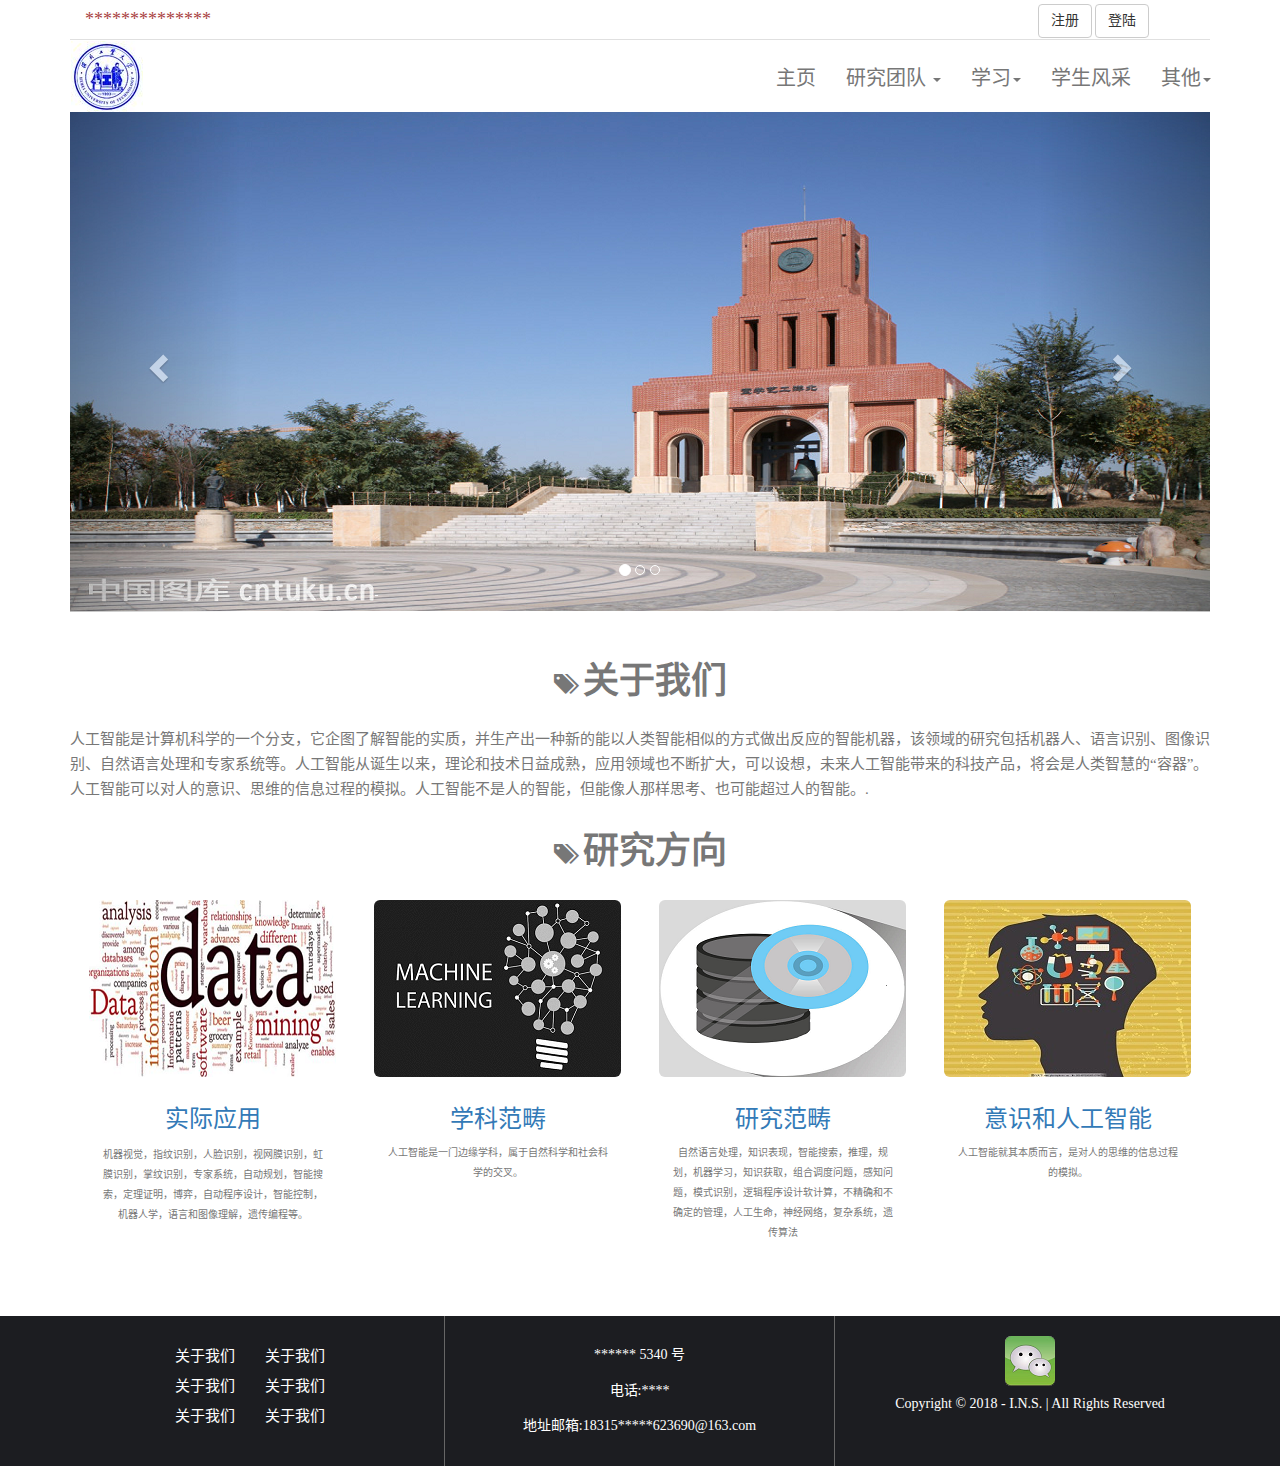
<file: index.html>
<!DOCTYPE html>
<html lang="zh-CN">
<head>
    <meta charset="utf-8">
    <meta http-equiv="X-UA-Compatible" content="IE=edge">
    <meta name="viewport" content="width=device-width, initial-scale=1">
    <!-- 上述3个meta标签*必须*放在最前面，任何其他内容都*必须*跟随其后！ -->
    <title>Home</title>

    <!-- 引入的Bootstrap核心样式及文件 -->
    <link href="lib/bootstrap/css/bootstrap.css" rel="stylesheet">
    <!--自己的样式或者其他文件-->
    <link href="css/index.css" rel="stylesheet">
</head>
<body>
<!--头部顶部-->
<header id="lk_header">
    <div class="container">
        <div class="top-bar hidden-sm hidden-xs text-center">
        <div class="container">
            <div class="row">
                <div class="top-bar-1 col-md-9 one">
                    <h4 class="text-danger pull-left">**************</h4>
                </div>
                <div class="top-bar-4 col-md-3 two">
                    <button class="btn btn-default" type="submit">注册</button>
                    <button class="btn btn-default" type="submit">登陆</button>
                </div>
            </div>
        </div>
    </div>
    </div>
    <!--顶部导航-->
    <div class="container">
    <nav class="navbar navbar-default navbar-lk" >
        <div class="container">
            <!-- 导航栏 -->
            <div class="navbar-header">
                <button type="button" class="navbar-toggle collapsed" data-toggle="collapse"
                        data-target="#bs-example-navbar-collapse-1" aria-expanded="false">
                    <span class="sr-only">Toggle navigation</span>
                    <span class="icon-bar"></span>
                    <span class="icon-bar"></span>
                    <span class="icon-bar"></span>
                </button>
                <a class="navbar-brand" href="#">
                    <img src="imgs/logo.jpg" alt="Hibut"></a>
            </div>
            <!-- 导航栏左侧 -->
            <div class="collapse navbar-collapse" id="bs-example-navbar-collapse-1">

                <ul class="nav navbar-nav navbar-right">
                    <li class="dropdown">
                        <a style="font-size: 20px" href="video.html" class="dropdown-toggle" data-toggle="dropdown" role="button" aria-haspopup="true"
                           aria-expanded="false">学习<span class="caret"></span></a>
                        <ul class="dropdown-menu">
                            <li><a href="video.html">模式匹配</a></li>
                            <li><a href="bluestore.html">绿色存储</a></li>
                            <li><a href="#">其他</a></li>

                        </ul>
                    </li>
                    <li><a style="font-size: 20px" href="student.html" target="view_window">学生风采</a></li>
                    <li class="dropdown">
                        <a style="font-size: 20px" href="#" class="dropdown-toggle" data-toggle="dropdown" role="button" aria-haspopup="true"
                           aria-expanded="false">其他<span class="caret"></span></a>
                        <ul class="dropdown-menu">
                            <li><a href="publication.html">*****</a></li>
                            <li><a href="#">***</a></li>
                            <li><a href="#">***</a></li>
                            <li role="separator" class="divider"></li>
                            <li><a href="#">****</a></li>

                        </ul>
                    </li>
                </ul>
                <ul class="nav navbar-nav navbar-right">
                    <li><a style="font-size: 20px" href="index.html">主页</a></li>
                    <li class="dropdown">
                        <a style="font-size: 20px" href="#" class="dropdown-toggle" data-toggle="dropdown" role="button"
                           aria-haspopup="true" aria-expanded="false">研究团队 <span class="caret"></span></a>
                        <ul class="dropdown-menu">
                            <li><a href="#" target="view_window">***</a></li>
                            <li><a href="#" target="view_window">**</a></li>
                            <li><a href="#" target="view_window">***</a></li>
                            <li><a href="#" target="view_window">***</a></li>
                            <li role="separator" class="divider"></li>
                            <li><a href="#"target="view_window">******</a></li>
                        </ul>
                    </li>
                </ul>
            </div><!-- /.navbar-collapse -->
        </div><!-- /.container-fluid -->

    </nav>
</div>
</header>

<!--轮播图-->
<section id="lk_carousel">
    <div class="container">
    <div id="carousel-example-generic" class="carousel slide" data-ride="carousel">
        <!-- 指示器 -->
        <ol class="carousel-indicators">
            <li data-target="#carousel-example-generic" data-slide-to="0" class="active"></li>
            <li data-target="#carousel-example-generic" data-slide-to="1"></li>
            <li data-target="#carousel-example-generic" data-slide-to="2"></li>
        </ol>

        <!-- 中间滚动内容 -->
        <div class="carousel-inner" role="listbox">
            <div class="item active">
                <img src="imgs/slide-1.png" alt="view-1">
                <div class="carousel-caption">
                </div>
            </div>
            <div class="item">
                <img src="imgs/slide-2.png" alt="view-2">
                <div class="carousel-caption">
                </div>
            </div>
            <div class="item">
                <img src="imgs/slide-3.png" alt="view-3">
                <div class="carousel-caption">
                </div>
            </div>
        </div>

        <!-- 左右控制 -->
        <a class="left carousel-control" href="#carousel-example-generic" role="button" data-slide="prev">
            <span class="glyphicon glyphicon-chevron-left" aria-hidden="true"></span>
            <span class="sr-only">Previous</span>
        </a>
        <a class="right carousel-control" href="#carousel-example-generic" role="button" data-slide="next">
            <span class="glyphicon glyphicon-chevron-right" aria-hidden="true"></span>
            <span class="sr-only">Next</span>
        </a>
    </div>
    </div>
</section>
<!--轮播图-->

<!--关于我们-->
<section id="lk_about">
    <!--标题 -->
    <div class="container">
        <div class="modal-title text-center">
            <h1 class="text-muted"><strong><span class="glyphicon glyphicon-tags" style="font-size: 20px "></span>
                关于我们</strong></h1>
        </div>
        <!--标题 -->
        <!--研究所介绍-->
        <div class="introduction">
        <p class="text-muted">人工智能是计算机科学的一个分支，它企图了解智能的实质，并生产出一种新的能以人类智能相似的方式做出反应的智能机器，该领域的研究包括机器人、语言识别、图像识别、自然语言处理和专家系统等。人工智能从诞生以来，理论和技术日益成熟，应用领域也不断扩大，可以设想，未来人工智能带来的科技产品，将会是人类智慧的“容器”。人工智能可以对人的意识、思维的信息过程的模拟。人工智能不是人的智能，但能像人那样思考、也可能超过人的智能。.</p>
    </div>
        <!--研究方向-->
        <div class="resreach">

            <div class="container-fluid">
                <div class="modal-title text-center">
                    <h1 class="text-muted"><strong><span class="glyphicon glyphicon-tags" style="font-size: 20px "></span>
                        研究方向</strong></h1>
                </div>
                <div class="row">
                    <div class="col-sm-3">
                        <div class="thumbnail">
                            <img class="img-rounded" src="imgs/resreach-1.png" alt="school">
                            <div class="caption">
                                <h3 class="text-center text-primary" >实际应用
                                </h3>
                                <h5 class="text-center text-muted text-1">机器视觉，指纹识别，人脸识别，视网膜识别，虹膜识别，掌纹识别，专家系统，自动规划，智能搜索，定理证明，博弈，自动程序设计，智能控制，机器人学，语言和图像理解，遗传编程等。</h5>
                            </div>
                        </div>
                    </div>
                    <div class="col-sm-3">
                        <div class="thumbnail">
                            <img class="img-rounded" src="imgs/resreach-2.png" alt="school">
                            <div class="caption">
                                <h3 class="text-center text-primary">学科范畴
                                </h3>
                                <h5 class="text-center text-muted">人工智能是一门边缘学科，属于自然科学和社会科学的交叉。
                                    </h5>
                            </div>
                        </div>
                    </div>
                    <div class="col-sm-3">
                        <div class="thumbnail">
                            <img class="img-rounded" src="imgs/resreach-3.png" alt="school">
                            <div class="caption">
                                <h3 class="text-center text-primary">研究范畴
                                </h3>
                                <h5 class="text-center text-muted">自然语言处理，知识表现，智能搜索，推理，规划，机器学习，知识获取，组合调度问题，感知问题，模式识别，逻辑程序设计软计算，不精确和不确定的管理，人工生命，神经网络，复杂系统，遗传算法
                                </h5>
                            </div>
                        </div>
                    </div>
                    <div class="col-sm-3">
                        <div class="thumbnail">
                            <img class="img-rounded" src="imgs/resreach-4.png" alt="school">
                            <div class="caption">
                                <h3 class="text-center text-primary">意识和人工智能
                                </h3>
                                <h5 class="text-center text-muted">人工智能就其本质而言，是对人的思维的信息过程的模拟。
                                </h5>
                            </div>
                        </div>
                    </div>
                </div>
            </div>
        </div>
    </div>
</section>
<!--关于我们-->

<!--尾部信息-->
<section id="lk_footer">
    <div class="container">
        <div class="row bottom">
            <div class="col-md-4 one">
                <div class="row">
                    <ul class="col-md-6">
                        <li><a href="#">关于我们</a></li>
                        <li><a href="#">关于我们</a></li>
                        <li><a href="#">关于我们</a></li>
                    </ul>
                    <ul class="col-md-6">
                        <li><a href="#">关于我们</a></li>
                        <li><a href="#">关于我们</a></li>
                        <li><a href="#">关于我们</a></li>
                    </ul>
                </div>
            </div>
            <div class="col-md-4 two">
                <h5>****** 5340 号</h5>
                <h5>电话:****</h5>
                <h5>地址邮箱:18315*****623690@163.com</h5>
            </div>
            <div class="col-md-4 three">
                <img class="img-rounded" src="imgs/weixin.png" style="transform: none"
                     data-toggle="tooltip" data-placement="bottom" title="关注微信">
                <h5>Copyright © 2018 - I.N.S. | All Rights Reserved</h5>
            </div>
        </div>
    </div>
</section>
<!--尾部信息-->
<!-- jQuery (Bootstrap 的所有 JavaScript 插件都依赖 jQuery，所以必须放在前边) -->
<script src="lib/jquery/jquery-3.3.1.js"></script>
<script src="lib/bootstrap/js/bootstrap.js"></script>
<!-- 加载 Bootstrap 的所有 JavaScript 插件。你也可以根据需要只加载单个插件。自己的脚本文件 -->
<script src="js/index.js"></script>

</body>
</html>
</file>
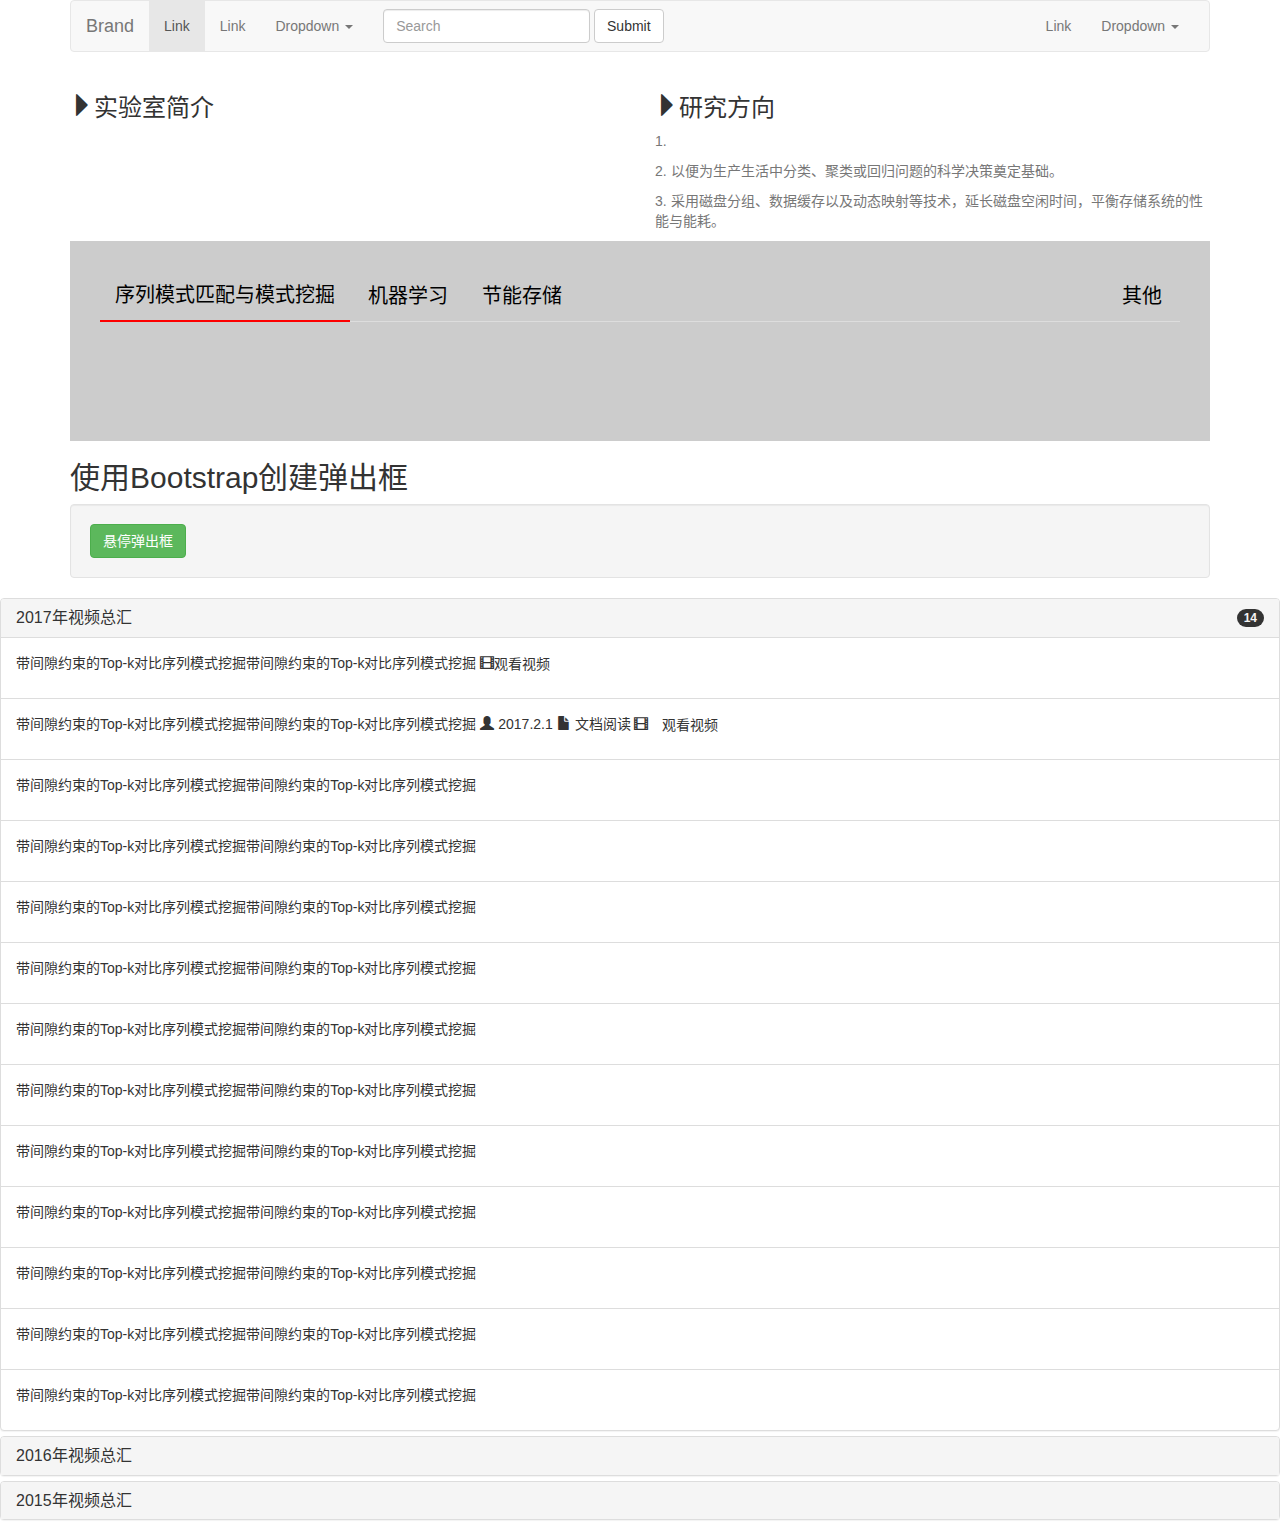
<file: index1.html>
<!DOCTYPE html>
<html lang="zh-CN">
<head>
    <meta charset="utf-8">
    <meta http-equiv="X-UA-Compatible" content="IE=edge">
    <meta name="viewport" content="width=device-width, initial-scale=1">
    <title>测试页</title>

    <link href="lib/bootstrap/css/bootstrap.css" rel="stylesheet">

    <script src="lib/bootstrap/js/bootstrap.js"></script>
    <script src="lib/jquery/jquery-3.3.1.js"></script>
    <script src="lib/html5shiv/html5shiv.min.js"></script>
    <script src="lib/respond/respond.js"></script>
    <style>
        /*.container{*/
            /*background-color: #cccccc;*/
            /*height: 300px;*/
        /*}*/
        #lk_protcut{
            background-color:#cccccc;
            padding: 30px;
            height: 200px;
        }
        #lk_protcut .nav{
            font-size: 20px;
        }
        #lk_protcut .nav a{
            color: #000000;
        }
        #lk_protcut .nav li.active a{
            border: none;
            background-color: transparent;
            border-bottom: 2px solid #fd0000;
        }
        .resreach .thumbnail{
            border: 0px;
        }



        .panel-group .panel-title > .badge {
            float: right;
        }

    </style>
    <script>
        $(function (){ 
            $("#example22").popover();
        });
    </script>
</head>
<body>
    <div class="container">
        <nav class="navbar navbar-default">
        <div class="container-fluid">
            <!-- Brand and toggle get grouped for better mobile display -->
            <div class="navbar-header">
                <button type="button" class="navbar-toggle collapsed" data-toggle="collapse" data-target="#bs-example-navbar-collapse-1" aria-expanded="false">
                    <span class="sr-only">Toggle navigation</span>
                    <span class="icon-bar"></span>
                    <span class="icon-bar"></span>
                    <span class="icon-bar"></span>
                </button>
                <a class="navbar-brand" href="#">Brand</a>
            </div>

            <!-- Collect the nav links, forms, and other content for toggling -->
            <div class="collapse navbar-collapse" id="bs-example-navbar-collapse-1">
                <ul class="nav navbar-nav">
                    <li class="active"><a href="#">Link <span class="sr-only">(current)</span></a></li>
                    <li><a href="#">Link</a></li>
                    <li class="dropdown">
                        <a href="#" class="dropdown-toggle" data-toggle="dropdown" role="button" aria-haspopup="true" aria-expanded="false">Dropdown <span class="caret"></span></a>
                        <ul class="dropdown-menu">
                            <li><a href="#">Action</a></li>
                            <li><a href="#">Another action</a></li>
                            <li><a href="#">Something else here</a></li>
                            <li role="separator" class="divider"></li>
                            <li><a href="#">Separated link</a></li>
                            <li role="separator" class="divider"></li>
                            <li><a href="#">One more separated link</a></li>
                        </ul>
                    </li>
                </ul>
                <form class="navbar-form navbar-left">
                    <div class="form-group">
                        <input type="text" class="form-control" placeholder="Search">
                    </div>
                    <button type="submit" class="btn btn-default">Submit</button>
                </form>
                <ul class="nav navbar-nav navbar-right">
                    <li><a href="#">Link</a></li>
                    <li class="dropdown">
                        <a href="#" class="dropdown-toggle" data-toggle="dropdown" role="button" aria-haspopup="true" aria-expanded="false">Dropdown <span class="caret"></span></a>
                        <ul class="dropdown-menu">
                            <li><a href="#">Action</a></li>
                            <li><a href="#">Another action</a></li>
                            <li><a href="#">Something else here</a></li>
                            <li role="separator" class="divider"></li>
                            <li><a href="#">Separated link</a></li>
                        </ul>
                    </li>
                </ul>
            </div><!-- /.navbar-collapse -->
        </div><!-- /.container-fluid -->
    </nav>
    </div>
    <div class="container">
        <div class="row">
            <div class="col-md-6">
                <h3><span class="glyphicon glyphicon-triangle-right"></span>实验室简介</h3>
                <p class="text-muted"></p>

            </div>
            <div class="col-md-6">
                <h3><span class="glyphicon glyphicon-triangle-right"></span>研究方向</h3>
                <p class="text-muted">1.
                </p>
                <p class="text-muted">2.
                    以便为生产生活中分类、聚类或回归问题的科学决策奠定基础。
                </p>
                </p>
                <p class="text-muted">3.
                    采用磁盘分组、数据缓存以及动态映射等技术，延长磁盘空闲时间，平衡存储系统的性能与能耗。
                </p>
            </div>
        </div>

        <div>
        <div id="lk_protcut">
            <!-- Nav tabs -->
            <ul class="nav nav-tabs" role="tablist">
                <li role="presentation" class="active"><a href="#research1" aria-controls="home" role="tab" data-toggle="tab">序列模式匹配与模式挖掘</a></li>
                <li role="presentation"><a href="#research2" aria-controls="profile" role="tab" data-toggle="tab">机器学习</a></li>
                <li role="presentation"><a href="#research3" aria-controls="messages" role="tab" data-toggle="tab">节能存储</a></li>
                <li class="pull-right" role="presentation"><a href="#research4" aria-controls="settings" role="tab" data-toggle="tab">其他</a></li>
            </ul>

            <!-- Tab panes -->
            <div class="tab-content">
                <div role="tabpanel" class="tab-pane fade in active" id="research1">
                    <div class="container">
                        <div class="row">
                            <div class="col-md-8">

                            </div>
                            <div class="col-md-4">

                            </div>
                        </div>

                    </div>
                </div>
                <div role="tabpanel" class="tab-pane fade " id="research2"><p>对现有的特征提取方法或机器学习算法进行改进，尝试发现训练速度更快、学习精度更高、泛化能力更强的方法，</p></div>
                <div role="tabpanel" class="tab-pane fade " id="research3"><p>面向数据中心大规模存储系统，针对不同数据存储应用，通过新型存储介质</p></div>
                <div role="tabpanel" class="tab-pane  " id="research4"><p>研究所擅长各类算法编写，诸如串匹配、递归、数论、图论、动态规划、</p></div>
            </div>
        </div>
        </div>
    </div>


    <div class="container">
        <h2>使用Bootstrap创建弹出框</h2>
        <div class="well">
            <a href="#" id="example" class="btn btn-success" rel="popover" data-content="为我的网站创建一个提示框如此简单！" data-original-title="Bootstrap弹出框">悬停弹出框</a>
        </div>
    </div>

    <div class="panel-group" id="accordion" role="tablist" aria-multiselectable="true">
        <div class="panel panel-default">
            <div class="panel-heading" role="tab" id="headingOne">
                <h4 class="panel-title">
                    <a role="button" data-toggle="collapse" data-parent="#accordion" href="#collapseOne" aria-expanded="true" aria-controls="collapseOne">
                        2017年视频总汇<span class="badge" style="float: right">14</span>
                    </a>
                </h4>
            </div>
            <div id="collapseOne" class="panel-collapse collapse in" role="tabpanel" aria-labelledby="headingOne">
                <div class="panel-body ">
                    <p>带间隙约束的Top-k对比序列模式挖掘带间隙约束的Top-k对比序列模式挖掘 <span class="glyphicon glyphicon-film text-right">观看视频</span></p>
                </div>
                <div class="panel-body">
                    <p>带间隙约束的Top-k对比序列模式挖掘带间隙约束的Top-k对比序列模式挖掘 <span class="glyphicon glyphicon-user"></span>  2017.2.1 <span class="glyphicon glyphicon-file"></span> 文档阅读 <span class="glyphicon glyphicon-film"> 观看视频 </span></p>
                </div>
                <div class="panel-body">
                    <p>带间隙约束的Top-k对比序列模式挖掘带间隙约束的Top-k对比序列模式挖掘</p>
                </div>
                <div class="panel-body">
                    <p>带间隙约束的Top-k对比序列模式挖掘带间隙约束的Top-k对比序列模式挖掘</p>
                </div>
                <div class="panel-body">
                    <p>带间隙约束的Top-k对比序列模式挖掘带间隙约束的Top-k对比序列模式挖掘</p>
                </div>
                <div class="panel-body">
                    <p>带间隙约束的Top-k对比序列模式挖掘带间隙约束的Top-k对比序列模式挖掘</p>
                </div>
                <div class="panel-body">
                    <p>带间隙约束的Top-k对比序列模式挖掘带间隙约束的Top-k对比序列模式挖掘</p>
                </div>
                <div class="panel-body">
                    <p>带间隙约束的Top-k对比序列模式挖掘带间隙约束的Top-k对比序列模式挖掘</p>
                </div>
                <div class="panel-body">
                    <p>带间隙约束的Top-k对比序列模式挖掘带间隙约束的Top-k对比序列模式挖掘</p>
                </div>
                <div class="panel-body">
                    <p>带间隙约束的Top-k对比序列模式挖掘带间隙约束的Top-k对比序列模式挖掘</p>
                </div>
                <div class="panel-body">
                    <p>带间隙约束的Top-k对比序列模式挖掘带间隙约束的Top-k对比序列模式挖掘</p>
                </div>
                <div class="panel-body">
                    <p>带间隙约束的Top-k对比序列模式挖掘带间隙约束的Top-k对比序列模式挖掘</p>
                </div>
                <div class="panel-body">
                    <p>带间隙约束的Top-k对比序列模式挖掘带间隙约束的Top-k对比序列模式挖掘</p>
                </div>
         
            </div>
        </div>
        <div class="panel panel-default">
            <div class="panel-heading" role="tab" id="headingTwo">
                <h4 class="panel-title">
                    <a class="collapsed" role="button" data-toggle="collapse" data-parent="#accordion" href="#collapseTwo" aria-expanded="false" aria-controls="collapseTwo">
                    2016年视频总汇
                    </a>
                </h4>
            </div>
            <div id="collapseTwo" class="panel-collapse collapse" role="tabpanel" aria-labelledby="headingTwo">
                <div class="panel-body">
                    <div class="bs-example" data-example-id="thumbnails-with-custom-content">
                        <div class="row">
                            <div class="col-sm-6 col-md-4">
                                <div class="thumbnail">
                                    <img data-src="holder.js/100%x200" alt="100%x200" style="height: 200px; width: 100%; display: block;" src="[data-uri]" data-holder-rendered="true">
                                    <div class="caption">
                                        <h3>Thumbnail label</h3>
                                        <p>Cras justo odio, dapibus ac facilisis in, egestas eget quam. Donec id elit non mi porta gravida at eget metus. Nullam id dolor id nibh ultricies vehicula ut id elit.</p>
                                        <p><a href="#" class="btn btn-primary" role="button">Button</a> <a href="#" class="btn btn-default" role="button">Button</a></p>
                                    </div>
                                </div>
                            </div>
                            <div class="col-sm-6 col-md-4">
                                <div class="thumbnail">
                                    <img data-src="holder.js/100%x200" alt="100%x200" style="height: 200px; width: 100%; display: block;" src="[data-uri]" data-holder-rendered="true">
                                    <div class="caption">
                                        <h3>Thumbnail label</h3>
                                        <p>Cras justo odio, dapibus ac facilisis in, egestas eget quam. Donec id elit non mi porta gravida at eget metus. Nullam id dolor id nibh ultricies vehicula ut id elit.</p>
                                        <p><a href="#" class="btn btn-primary" role="button">Button</a> <a href="#" class="btn btn-default" role="button">Button</a></p>
                                    </div>
                                </div>
                            </div>
                            <div class="col-sm-6 col-md-4">
                                <div class="thumbnail">
                                    <img data-src="holder.js/100%x200" alt="100%x200" style="height: 200px; width: 100%; display: block;" src="[data-uri]" data-holder-rendered="true">
                                    <div class="caption">
                                        <h3>Thumbnail label</h3>
                                        <p>Cras justo odio, dapibus ac facilisis in, egestas eget quam. Donec id elit non mi porta gravida at eget metus. Nullam id dolor id nibh ultricies vehicula ut id elit.</p>
                                        <p><a href="#" class="btn btn-primary" role="button">Button</a> <a href="#" class="btn btn-default" role="button">Button</a></p>
                                    </div>
                                </div>
                            </div>
                        </div>
                    </div>
                </div>
            </div>
        </div>
        <div class="panel panel-default">
            <div class="panel-heading" role="tab" id="headingThree">
                <h4 class="panel-title">
                    <a class="collapsed" role="button" data-toggle="collapse" data-parent="#accordion" href="#collapseThree" aria-expanded="false" aria-controls="collapseThree">
                        2015年视频总汇
                    </a>
                </h4>
            </div>
            <div id="collapseThree" class="panel-collapse collapse" role="tabpanel" aria-labelledby="headingThree">
                <div class="panel-body">
                    <div class="media">
                        <div class="media-left">
                            <a href="#">
                                <img class="media-object" data-src="holder.js/64x64" alt="64x64" style="width: 64px; height: 64px;" src="[data-uri]" data-holder-rendered="true">
                            </a>
                        </div>
                        <div class="media-body">
                            <h4 class="media-heading">Media heading</h4>
                            Cras sit amet nibh libero, in gravida nulla. Nulla vel metus scelerisque ante sollicitudin commodo. Cras purus odio, vestibulum in vulputate at, tempus viverra turpis. Fusce condimentum nunc ac nisi vulputate fringilla. Donec lacinia congue felis in faucibus.
                        </div>
                    </div>
                    <div class="media">
                        <div class="media-left">
                            <a href="#">
                                <img class="media-object" data-src="holder.js/64x64" alt="64x64" style="width: 64px; height: 64px;" src="[data-uri]" data-holder-rendered="true">
                            </a>
                        </div>
                        <div class="media-body">
                            <h4 class="media-heading">Media heading</h4>
                            Cras sit amet nibh libero, in gravida nulla. Nulla vel metus scelerisque ante sollicitudin commodo. Cras purus odio, vestibulum in vulputate at, tempus viverra turpis. Fusce condimentum nunc ac nisi vulputate fringilla. Donec lacinia congue felis in faucibus.
                        </div>
                    </div>
                </div>
            </div>
        </div>
    </div>
    <script src="lib/bootstrap/js/bootstrap.js"></script>
    <script src="lib/jquery/jquery-3.3.1.js"></script>
    <script src="lib/html5shiv/html5shiv.min.js"></script>
    <script src="lib/respond/respond.js"></script>
    <script>
        $(function (){ 
            $("#example22").popover();
        });
    </script>
</body>
</html>
</file>
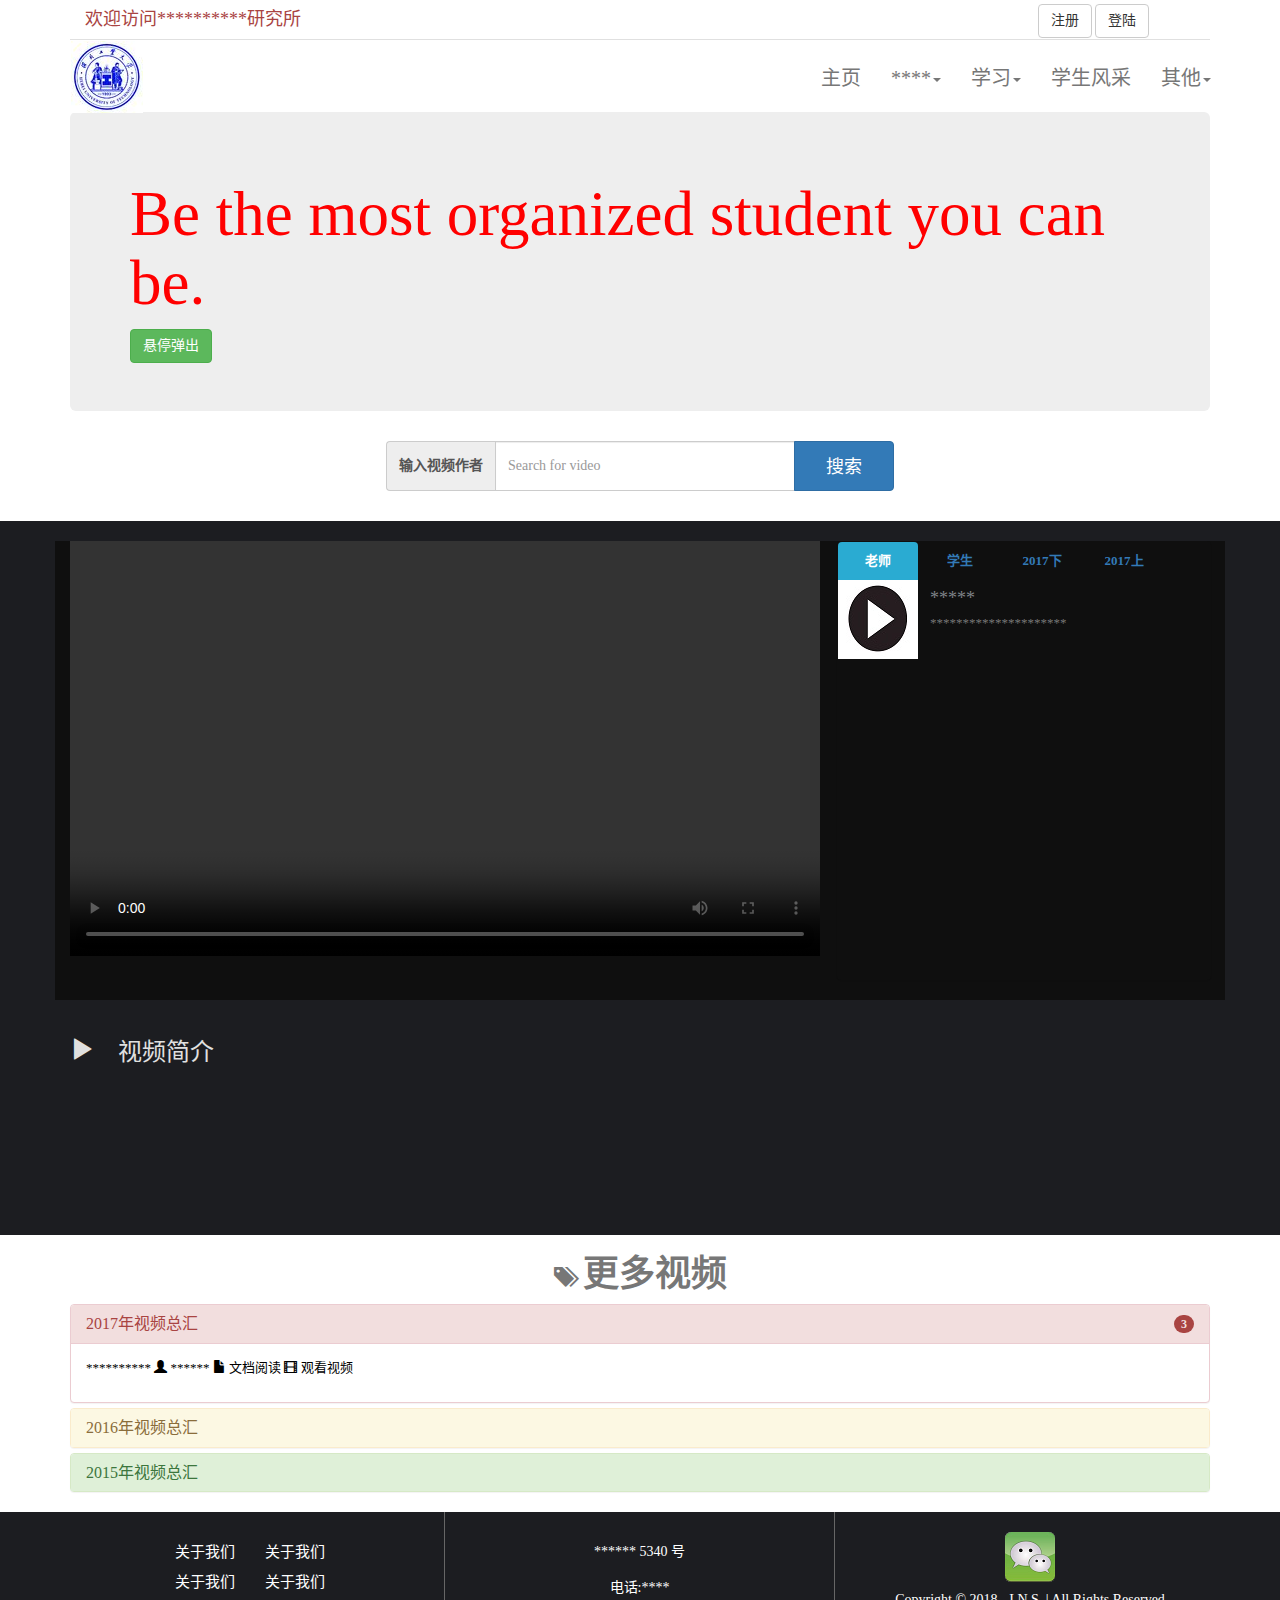
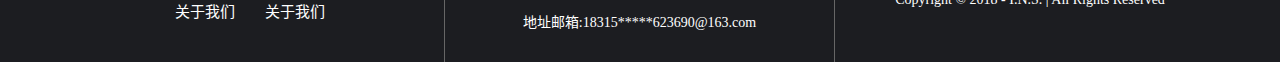
<file: video.html>
<!DOCTYPE html>
<html lang="zh-CN">
<head>
    <meta charset="utf-8">
    <meta http-equiv="X-UA-Compatible" content="IE=edge">
    <meta name="viewport" content="width=device-width, initial-scale=1">
    <!-- 上述3个meta标签*必须*放在最前面，任何其他内容都*必须*跟随其后！ -->
    <title>Video</title>

    <!-- 引入的Bootstrap核心样式及文件 -->
    <link href="lib/bootstrap/css/bootstrap.css" rel="stylesheet">
    <!--自己的样式或者其他文件-->
    <link href="css/video.css" rel="stylesheet">
    <script src="lib/jquery/jquery-3.3.1.js"></script>
    <script src="lib/pdfobject.min.js"></script>

    <script type="text/javascript" src="js/video.js"></script>
    <script type="text/javascript">
        //列表视频播放功能实现
    $(document).ready(function () {
        $(".tab-pane li").click(function () {
            var a = $(this).attr("value");
            var t = $(this).text();
            // alert(a);
            // alert(t);
            $("#video").attr({
                "src" : a,
                "preload" :"auto"
            });
            $("#video_title").text(t);
        });
    });
   $(function (){ 
    $("#example").popover();
});
    </script>
</head>
<body>
<!--头部顶部-->
<header id="lk_header">
    <div class="container">
        <div class="top-bar hidden-sm hidden-xs text-center">
            <div class="container">
                <div class="row">
                    <div class="top-bar-1 col-md-9 one">
                        <h4 class="text-danger pull-left">欢迎访问**********研究所</h4>
                    </div>
                    <div class="top-bar-4 col-md-3 two">
                        <button class="btn btn-default" type="submit">注册</button>
                        <button class="btn btn-default" type="submit">登陆</button>
                    </div>
                </div>
            </div>
        </div>
    </div>

    <!--顶部导航-->
    <div class="container">
        <nav class="navbar navbar-default navbar-lk" >
            <div class="container">
                <!-- 导航栏 -->
                <div class="navbar-header">
                    <button type="button" class="navbar-toggle collapsed" data-toggle="collapse"
                            data-target="#bs-example-navbar-collapse-1" aria-expanded="false">
                        <span class="sr-only">Toggle navigation</span>
                        <span class="icon-bar"></span>
                        <span class="icon-bar"></span>
                        <span class="icon-bar"></span>
                    </button>
                    <a class="navbar-brand" href="#">
                        <img src="imgs/logo.jpg" alt="Hibut"></a>
                </div>
                <!-- 导航栏左侧 -->
                <div class="collapse navbar-collapse" id="bs-example-navbar-collapse-1">

                    <ul class="nav navbar-nav navbar-right">
                        <li class="dropdown">
                            <a style="font-size: 20px" href="video.html" class="dropdown-toggle" data-toggle="dropdown" role="button" aria-haspopup="true"
                               aria-expanded="false">学习<span class="caret"></span></a>
                            <ul class="dropdown-menu">
                                <li><a href="video.html">模式匹配</a></li>
                                <li><a href="bluestore.html">绿色存储</a></li>
                                <li><a href="#">其他</a></li>

                            </ul>
                        </li>
                        <li><a style="font-size: 20px" href="student.html" >学生风采</a></li>
                        <li class="dropdown">
                            <a style="font-size: 20px" href="#" class="dropdown-toggle" data-toggle="dropdown" role="button" aria-haspopup="true"
                               aria-expanded="false">其他<span class="caret"></span></a>
                            <ul class="dropdown-menu">
                                <li><a href="publication.html">发表论文</a></li>
                                <li><a href="#">在校生</a></li>
                                <li><a href="#">毕业生</a></li>
                                <li role="separator" class="divider"></li>
                                <li><a href="#">其他链接</a></li>

                            </ul>
                        </li>
                    </ul>
                    <ul class="nav navbar-nav navbar-right">
                        <li><a style="font-size: 20px" href="index.html">主页</a></li>
                        <li class="dropdown">
                            <a style="font-size: 20px" href="#" class="dropdown-toggle" data-toggle="dropdown" role="button"
                               aria-haspopup="true" aria-expanded="false">****<span class="caret"></span></a>
                            <ul class="dropdown-menu">
                            <li><a href="#" target="view_window">***</a></li>
                            <li><a href="#" target="view_window">**</a></li>
                            <li><a href="#" target="view_window">***</a></li>
                            <li><a href="#" target="view_window">***</a></li>
                            <li role="separator" class="divider"></li>
                            <li><a href="#"target="view_window">******</a></li>
                        </ul>
                        </li>
                    </ul>
                </div><!-- /.navbar-collapse -->
            </div><!-- /.container-fluid -->

        </nav>
    </div>
</header>
<!--巨幕-->
<section id="jumborons">
    <div class="container">
        <div class="jumbotron ">
            <h1>Be the most organized student you can be.</h1>
        <a href="#" id="example" class="btn btn-success" rel="popover" data-content="为我的网站创建一个提示框如此简单！" data-original-title="视频观看说明">悬停弹出</a>

        </div>

    </div>
</section>
<!--视频搜索-->
<section id="sereach">
    <div class="container">
        <div class="input-group ">
            <span class="input-group-addon" id="sizing-addon1"><strong>输入视频作者</strong></span>
            <input type="text" class="form-control" placeholder="Search for video" style="height: 50px;width: 300px">
            <span class="input-group-btn">
            <button class="btn btn-primary" type="button" style="height: 50px;width: 100px"><h4>搜索</h4></button>
            </span>
         </div><!-- /input-group -->
    </div>

</section>
<!--视频播放-->
<section id="videoplayer">
    <div class="container">
        <div class="row">
            <!--视频播放区-->
            <div class="col-md-8 player_video ">
                <video class="videoplayer-left" id="video" controls="controls" preload="auto" autoplay="">当前浏览器不支持 video直接播放
                </video>
            </div>
            <!--播放列表-->
            <div class="col-md-4 player_side">
                <div class="panel">
                    <!-- 列表顶部 -->
                    <ul id="video_navtabs" class="nav nav-tabs" role="tablist" >
                    <li role="presentation" class="active"><a class="text-center" href="#one" aria-controls="one" role="tab" data-toggle="tab"><strong>老师</strong></a></li>
                    <li role="presentation"><a class="text-center" href="#two" aria-controls="two" role="tab" data-toggle="tab"><strong>学生</strong></a></li>
                    <li role="presentation"><a class="text-center" href="#three" aria-controls="three" role="tab" data-toggle="tab"><strong>2017下</strong></a></li>
                    <li role="presentation"><a class="text-center" href="#four" aria-controls="four" role="tab" data-toggle="tab"><strong>2017上</strong></a></li>

                    </ul>
                    <!-- 列表内部 -->
                    <div id="playList" class="tab-content" style="overflow-y:auto; overflow-x:auto;width: 350px;height: 400px" >
                        <div role="tabpanel" class="tab-pane fade in active" id="one" >
                            <div class="media 1-1" >
                                <div class="media-left">
                                    <a href="#" target="view_window">
                                        <img class="media-object" src="imgs/bofang.jpg" alt="80x80" style="width: 80px; height: 80px;"
                                             src="[data-uri]" data-holder-rendered="true">
                                    </a>
                                </div>
                                <li class="media-body" value="#">
                                    <h4 class="media-heading ">*****</h4>
                                   <p class="text-muted" style="height: 40px">*********************</p>
                                    <span class="hidden">
                                         ************
                                    </span>
                                </li>
                            </div>
                            
                        </div>
                        <div role="tabpane2" class="tab-pane fade" id="two">
                            <div class="media 2-1" >
                                <div class="media-left">
                                    <a href="#">
                                        <img class="media-object" data-src="holder.js/80x80" alt="80x80" style="width: 80px; height: 80px;"
                                             src="[data-uri]" data-holder-rendered="true">
                                    </a>
                                </div>
                                <li class="media-body" value="video/#">
                                    <h4 class="media-heading"> *****</h4>
                                        ********
                                </li>
                            </div>

                        </div>
                        <div role="tabpane3" class="tab-pane fade" id="three">Nesciunt tofu stumptown aliqua, retro synth master cleanse. Mustache
                        cliche tempor, williamkeffiyeh dreamcatcher s</div>
                        <div role="tabpane4" class="tab-pane fade" id="four">Nesciunt tofu stumptown aliqua, retro synth master cleanse. Mustache
                        cliche tempor, williamsburg carles vegan helvetica. Reprehenderit butcher
                        retro keffiyehher s</div>
                    </div>

                </div>
            </div>
        </div>
            <!--视频简介-->
        <div class="media introduction" >
            </div>
            <div class="media-body" >
                <h3><span class="glyphicon glyphicon-play" style="color:#e0e0e0;"> 视频简介</span></h3>
                <h4 id="video_title" style="color:#e0e0e0; height: 100px;line-height: 2;"></h4>
                </h4>
            </div>
        </div>
    </div>
</section>
<!--更多视频-->
<section id="more_videos">
    <div class="container">
        <!--更多视频中间标签-->
        <div class="modal-title text-center">
            <h1 class="text-muted"><strong><span class="glyphicon glyphicon-tags" style="font-size: 20px "></span>
                更多视频</strong></h1>
        </div>
        <!--展示栏-->
        <div class="panel-group" id="accordion" role="tablist" aria-multiselectable="true">
            <!--第一个展示栏-->
            <div class="panel panel-danger">
                <!--展示栏标题-->
                <div class="panel-heading" role="tab" id="headingOne">
                    <h4 class="panel-title">
                        <a role="button" data-toggle="collapse" data-parent="#accordion" href="#collapseOne" aria-expanded="true" aria-controls="collapseOne">
                            2017年视频总汇<span class="badge" style="float: right">3</span>
                        </a>
                    </h4>
                </div>
                <!--展示栏内部内容-->
                <div id="collapseOne" class="panel-collapse collapse in" role="tabpanel" aria-labelledby="headingOne">
                    <div class="panel-body ">
                        <p>********** <span class="glyphicon glyphicon-user"></span> ******
                            <span class="glyphicon glyphicon-file"></span> 文档阅读 <span class="glyphicon glyphicon-film"></span> 观看视频 </p>
                    </div>
                
                </div>
            </div>
            <!--第二个展示栏-->
            <div class="panel panel-warning">
                <!--展示栏标题-->
                <div class="panel-heading" role="tab" id="headingTwo">
                    <h4 class="panel-title">
                        <a class="collapsed" role="button" data-toggle="collapse" data-parent="#accordion" href="#collapseTwo" aria-expanded="false" aria-controls="collapseTwo">
                            2016年视频总汇
                        </a>
                    </h4>
                </div>
                <!--展示栏内部内容-->

                <div id="collapseTwo" class="panel-collapse collapse" role="tabpanel" aria-labelledby="headingTwo">
                    <div class="panel-body ">
                        <p>******** <span class="glyphicon glyphicon-user"></span> ******
                            <span class="glyphicon glyphicon-file"></span> 文档阅读 <span class="glyphicon glyphicon-film"></span> 观看视频 </p>                    </div>
                    
                </div>
            </div>
            <!--第三个展示栏-->
            <div class="panel panel-success">
                <!--展示栏标题-->
                <div class="panel-heading" role="tab" id="headingThree">
                    <h4 class="panel-title">
                        <a class="collapsed" role="button" data-toggle="collapse" data-parent="#accordion" href="#collapseThree" aria-expanded="false" aria-controls="collapseThree">
                            2015年视频总汇
                        </a>
                    </h4>
                </div>
                <!--展示栏内部内容-->
                <div id="collapseThree" class="panel-collapse collapse" role="tabpanel" aria-labelledby="headingThree">
                    <div class="panel-body">
                        <div class="media">
                            <div class="media-left">
                                <a href="#">
                                    <img class="media-object" data-src="holder.js/64x64" alt="64x64" style="width: 64px; height: 64px;" src="[data-uri]" data-holder-rendered="true">
                                </a>
                            </div>
                            <div class="media-body">
                                <h4 class="media-heading">Media heading</h4>
                                Cras sit amet nibh libero, in gravida nulla. Nulla vel metus scelerisque ante sollicitudin commodo. Cras purus odio, vestibulum in vulputate at, tempus viverra turpis. Fusce condimentum nunc ac nisi vulputate fringilla. Donec lacinia congue felis in faucibus.
                            </div>
                        </div>
                    </div>
                    <div class="panel-body">
                        <div class="media">
                            <div class="media-left">
                                <a href="#">
                                    <img class="media-object" data-src="holder.js/64x64" alt="64x64" style="width: 64px; height: 64px;" src="[data-uri]" data-holder-rendered="true">
                                </a>
                            </div>
                            <div class="media-body">
                                <h4 class="media-heading">Media heading</h4>
                                Cras sit amet nibh libero, in gravida nulla. Nulla vel metus scelerisque ante sollicitudin commodo. Cras purus odio, vestibulum in vulputate at, tempus viverra turpis. Fusce condimentum nunc ac nisi vulputate fringilla. Donec lacinia congue felis in faucibus.
                            </div>
                        </div>
                    </div>
                </div>
            </div>
        </div>
    </div>
</section>
<!--尾部信息-->
<section id="lk_footer">
    <div class="container">
        <div class="row bottom">
            <div class="col-md-4 one">
                <div class="row">
                    <ul class="col-md-6">
                        <li><a href="#">关于我们</a></li>
                        <li><a href="#">关于我们</a></li>
                        <li><a href="#">关于我们</a></li>
                    </ul>
                    <ul class="col-md-6">
                        <li><a href="#">关于我们</a></li>
                        <li><a href="#">关于我们</a></li>
                        <li><a href="#">关于我们</a></li>
                    </ul>
                </div>
            </div>
            <div class="col-md-4 two">
                <h5>****** 5340 号</h5>
                <h5>电话:****</h5>
                <h5>地址邮箱:18315*****623690@163.com</h5>
            </div>
            <div class="col-md-4 three">
                <img class="img-rounded" src="imgs/weixin.png" style="transform: none"
                     data-toggle="tooltip" data-placement="bottom" title="关注微信">
                <h5>Copyright © 2018 - I.N.S. | All Rights Reserved</h5>
            </div>
        </div>
    </div>
</section>
<!--尾部信息-->
<!-- jQuery (Bootstrap 的所有 JavaScript 插件都依赖 jQuery，所以必须放在前边) -->
<script src="lib/jquery/jquery-3.3.1.js"></script>
<script src="lib/bootstrap/js/bootstrap.js"></script>
<!-- 加载 Bootstrap 的所有 JavaScript 插件。你也可以根据需要只加载单个插件。自己的脚本文件 -->
<!--<script src="js/video.js"></script>-->


</body>
</html>
</file>
<file: css/index.css>
/*******************通用的样式********************/

body{
    font-size: 13px;
    font-family:"Times New Roman";
    color: black;
}
/******************头部的样式********************/
#lk_header{

}
.top-bar{
    padding: 0px;
    height: 40px;
    line-height: 39px;
    border-bottom: 1px solid #e0e0e0;
}
.top-bar .container .row>div+div{
    /*border-left: 1px solid #e2e2e2;*/
}
#lk_header .two{
    padding: 0px;
}
.navbar-lk{
    background-color: #FFFFFF;
    border-color: #FFFFFF;
    margin-bottom: 0px;

}
.navbar-brand{
    width: 100px;
    height: 70px;
    padding: 0px 0px;

}
.navbar-lk .navbar-nav a{
    height: 70px;
    line-height: 45px;
}
.navbar-lk .navbar-nav li.active a,
.navbar-lk .navbar-nav li a:hover{
    background-color: transparent;
    border-bottom: 2px solid #2aabd2 ;
}
.navbar-lk .navbar-nav .dropdown-menu a{
    height: 40px;
}
/**********************轮播图************************/
.carousel{
    width: 1140px;
    height: 500px;
}
/**********************轮播图************************/

/**********************简介**************************/
#lk_about{
    padding: 30px;
}
.introduction p{
    line-height: 25px;
    font-size: 15px;
}
.row .thumbnail .caption{
    line-height:20px;
    font-size: 25px;

}
.resreach .thumbnail{
    border: 0px;
}
.modal-title{
   margin-bottom: 25px;
}
.resreach .thumbnail .caption h5{
    line-height: 20px;
    font-size: 10px;
}
.resreach .thumbnail .caption .text-1{
    margin-top: 12px;
}
/**********************简介**************************/
/**********************尾部信息**********************/
#lk_footer{
    width: 100%;
    height: 150px;
    background-color: #1C1D21;
    color: #FFFFFF;
    list-style: none;
    font-size: 15px;
}
#lk_footer ul{
    list-style: none;
}
#lk_footer .one ,#lk_footer .two {
    padding: 20px;
    border-right: 1px solid #666666;
    height: 150px;

    display: flex;
    flex-direction: column;
    justify-content: center;
    align-items: center;

}
#lk_footer .three{
    padding: 20px;

    display: flex;
    flex-direction: column;
    justify-content: center;
    align-items: center;
}
#lk_footer .one li{
    line-height: 30px;
    color: #FFFFFF;
}
#lk_footer .one li a{
    color: #FFFFFF;
}
/**********************尾部信息**********************/
</file>
<file: css/video.css>
/*******************通用的样式********************/

body{
    font-size: 13px;
    font-family:"Times New Roman";
    color: black;
}
/******************头部的样式********************/
#lk_header{

}
.top-bar{
    padding: 0px;
    height: 40px;
    line-height: 39px;
    border-bottom: 1px solid #e0e0e0;
}
.top-bar .container .row>div+div{
    /*border-left: 1px solid #e2e2e2;*/
}
#lk_header .two{
    padding: 0px;
}
.navbar-lk{
    background-color: #FFFFFF;
    border-color: #FFFFFF;
    margin-bottom: 0px;

}
.navbar-brand{
    width: 100px;
    height: 70px;
    padding: 0px 0px;

}
.navbar-lk .navbar-nav a{
    height: 70px;
    line-height: 45px;
}
.navbar-lk .navbar-nav li.active a,
.navbar-lk .navbar-nav li a:hover{
    background-color: transparent;
    border-bottom: 2px solid #2aabd2 ;
}
.navbar-lk .navbar-nav .dropdown-menu a{
    height: 40px;
}
/**********************巨幕**************************/
#jumborons .jumbotron{
    font-family: "Buxton Sketch";
    color: red;
}
/**********************巨幕**************************/
/**********************搜索功能**********************/
#sereach{

}
#sereach .input-group{
    width: 400px;
    margin: 0 auto;
    padding-bottom: 30px;
}
/**********************搜索功能**********************/
/**********************播放器************************/

#videoplayer {
    padding-top: 20px;
    background-color:#1C1D21;
    padding-bottom: 50px;
}
#videoplayer .row{
    background-color: #0f0f0f;
}
.plyr {
    border-radius: 4px;
    margin-bottom: 15px;
}
#videoplayer .videoplayer-left{
    width:100%;
    height: 415px;
    padding-left: 0px;
    padding-right: 0px;
}
#video{
    /*height: 80vh;*/
    float: left;
    background: black;
    position: relative;   /*去掉这句将会使得video优先级失效*/
    z-index: 99;
}
/**********************播放器************************/
/**********************播放列表**********************/
#videoplayer .player_side{
    background-color: #0f0f0f;
    width:33%;
    padding-top: 0px;
    padding-left: 2px;
    padding-right: 10px;
    color:#7F8289;
}
#videoplayer .player_side .panel{
    background-color: #0f0f0f;
}
#videoplayer .player_side .media-body{
    padding-top: 10px;
    padding-left: 10px;
}
#videoplayer .player_side .media-body:hover{
    background-color: lightgray;
    color:#0f0f0f;
    font-weight: bold;
}
#videoplayer .player_side .nav-tabs{

    border-bottom: 0px;
}
#videoplayer .player_side .nav-tabs a{
    width: 80px;
    border: 0px;
}
#videoplayer .player_side .nav-tabs > li.active > a,
.nav-tabs > li.active > a:hover, .nav-tabs > li.active > a:focus{
    color:white;
    background-color: #2aabd2;
}
.media-left, .media > .pull-left {
    padding-right: 2px;
}
/**********************播放列表**********************/
/**********************视频简介**********************/

#videoplayer .introduction h3{
    color: #e0e0e0;
}
/**********************视频简介**********************/
/**********************更多视频**********************/
#more_videos{
    width: 100%;
}
/**********************更多视频**********************/
/**********************尾部信息**********************/
#lk_footer{
    width: 100%;
    height: 150px;
    background-color:#1C1D21;
    color: #FFFFFF;
    list-style: none;
    font-size: 15px;
}
#lk_footer ul{
    list-style: none;
}
#lk_footer .one ,#lk_footer .two {
    padding: 20px;
    border-right: 1px solid #666666;
    height: 150px;

    display: flex;
    flex-direction: column;
    justify-content: center;
    align-items: center;

}
#lk_footer .three{
    padding: 20px;

    display: flex;
    flex-direction: column;
    justify-content: center;
    align-items: center;
}
#lk_footer .one li{
    line-height: 30px;
    color: #FFFFFF;
}
#lk_footer .one li a{
    color: #FFFFFF;
}
/**********************尾部信息**********************/
</file>
